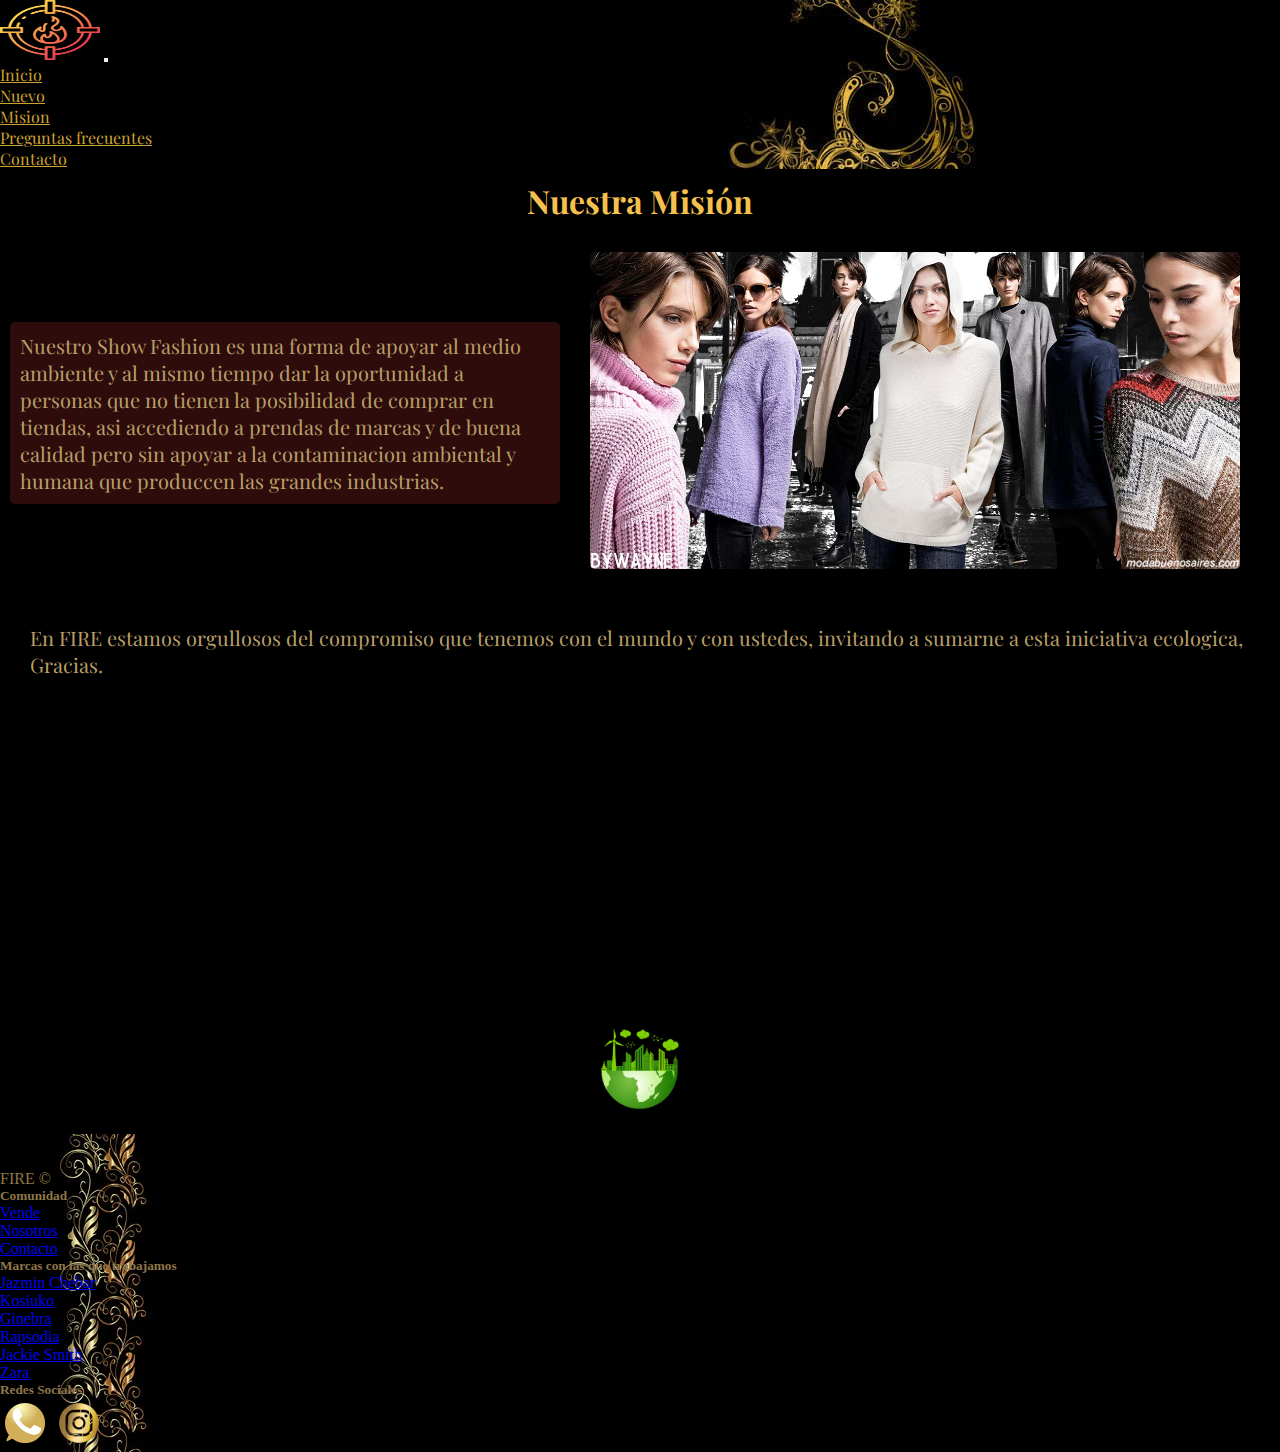
<file: sesiones/mision.html>
<!DOCTYPE html>
<html lang="en">

<head>
   <meta charset="UTF-8">
   <meta http-equiv="X-UA-Compatible" content="IE=edge">
   <meta name="viewport" content="width=device-width, initial-scale=1.0">
   <meta name="description" content="Vendé tu ropa en FIRE y apoyemos juntos a la moda circular, Vendelo en FIRE">
   <meta name="keywords" content="moda, reciclaje, ropa, usada, zapatos, camperas, planeta, medio ambiente">
   <link href="https://cdn.jsdelivr.net/npm/bootstrap@5.1.3/dist/css/bootstrap.min.css" rel="stylesheet"
      integrity="sha384-1BmE4kWBq78iYhFldvKuhfTAU6auU8tT94WrHftjDbrCEXSU1oBoqyl2QvZ6jIW3" crossorigin="anonymous">
   <link rel="stylesheet" href="../estilos/estilos.css">

   <title>FIRE - Mision</title>
</head>

<body>
   <div class="grid-container">
      <header class="header">
         <nav class="navbar navbar-expand-lg navbar-dark">
            <div class="container-fluid">
               <img src="../img/dolmar.png" alt="logo">
               <button class="navbar-toggler" type="button" data-bs-toggle="collapse" data-bs-target="#navbarNav"
                  aria-controls="navbarNav" aria-expanded="false" aria-label="Toggle navigation">
                  <span class="navbar-toggler-icon"></span>
               </button>
               <div class="collapse navbar-collapse flex-row-reverse" id="navbarNav">
                  <ul class="navbar-nav">
                     <li class="nav-item">
                        <a class="nav-link active" aria-current="page" href="../index.html">Inicio</a>
                     </li>
                     <li class="nav-item">
                        <a class="nav-link" href="nuevo.html">Nuevo</a>
                     </li>
                     <li class="nav-item">
                        <a class="nav-link" href="mision.html">Mision</a>
                     </li>
                     <li class="nav-item">
                        <a class="nav-link" href="preguntas.html">Preguntas frecuentes</a>
                     </li>
                     <li class="nav-item">
                        <a class="nav-link" href="contacto.html">Contacto</a>
                     </li>
                  </ul>
               </div>
            </div>
         </nav>
      </header>


      <main class="main-mision">

         <h1>Nuestra Misión</h1>

         <section class="intro">
            <div class="mision-tex">
               Nuestro Show Fashion es una forma de apoyar al medio ambiente y al mismo tiempo dar la oportunidad a
               personas que no tienen la posibilidad de comprar en tiendas, asi accediendo a prendas de marcas y de
               buena
               calidad pero sin apoyar a la contaminacion ambiental y humana que produccen las grandes industrias.
            </div>

            <div class="mision">
               <img src="../img/moda2021.jpg" alt="mujeres con prendas de la moda">
            </div>
         </section>


         <section class="intro">
            <div>
               En FIRE estamos orgullosos del compromiso que tenemos con el mundo y con ustedes, invitando a
               sumarne a esta iniciativa ecologica,
               Gracias.
            </div>
         </section>

         <div class="video">
            <iframe width="560" height="315" src="https://www.youtube.com/embed/7Y18UAF8M68"
               title="YouTube video player" frameborder="0"
               allow="accelerometer; autoplay; clipboard-write; encrypted-media; gyroscope; picture-in-picture"
               allowfullscreen></iframe>
         </div>
         <div class="ecology">
            <img src="../img/icon.png" alt="icono ecologico">
         </div>
      </main>


      <footer class="footer">
         <div class="container">
            <footer class="row row-cols-5 py-5 my-5 border-top">
               <div class="col">
                  <a href="/" class="d-flex align-items-center mb-3 link-dark text-decoration-none">
                     <svg class="bi me-2" width="40" height="32">
                        <use xlink:href="#bootstrap"></use>
                     </svg>
                  </a>
                  <p class="text-muted">FIRE ©</p>
               </div>

               <div class="col">
                  <h5>Comunidad</h5>
                  <ul class="nav flex-column">
                     <li class="nav-item mb-2"><a href="#" class="nav-link p-0 text-muted">Vende</a></li>
                     <li class="nav-item mb-2"><a href="#" class="nav-link p-0 text-muted">Nosotros</a></li>
                     <li class="nav-item mb-2"><a href="#" class="nav-link p-0 text-muted">Contacto</a></li>

                  </ul>
               </div>

               <div class="col">
                  <h5>Marcas con las que trabajamos</h5>
                  <ul class="nav flex-column">
                     <li class="nav-item mb-2"><a href="#" class="nav-link p-0 text-muted">Jazmin Chebar</a></li>
                     <li class="nav-item mb-2"><a href="#" class="nav-link p-0 text-muted">Kosiuko</a></li>
                     <li class="nav-item mb-2"><a href="#" class="nav-link p-0 text-muted">Ginebra</a></li>
                     <li class="nav-item mb-2"><a href="#" class="nav-link p-0 text-muted">Rapsodia</a></li>
                     <li class="nav-item mb-2"><a href="#" class="nav-link p-0 text-muted">Jackie Smith</a></li>
                     <li class="nav-item mb-2"><a href="#" class="nav-link p-0 text-muted">Zara</a></li>
                  </ul>
               </div>

               <div class="redes-container">
                  <ul>
                     <h5>Redes Sociales</h5>
                     <a href="https://api.whatsapp.com/send?phone=+5491133981108&text="><img
                           src="../img/whatsapp.png"></a>
                     <a href="https://www.instagram.com/"><img src="../img/insta.png"></a>
                  </ul>
               </div>
            </footer>

         </div>
      </footer>
      </footer>
   </div>
   <script src="https://cdn.jsdelivr.net/npm/bootstrap@5.1.3/dist/js/bootstrap.bundle.min.js"
      integrity="sha384-ka7Sk0Gln4gmtz2MlQnikT1wXgYsOg+OMhuP+IlRH9sENBO0LRn5q+8nbTov4+1p"
      crossorigin="anonymous"></script>
</body>

</html>
</file>
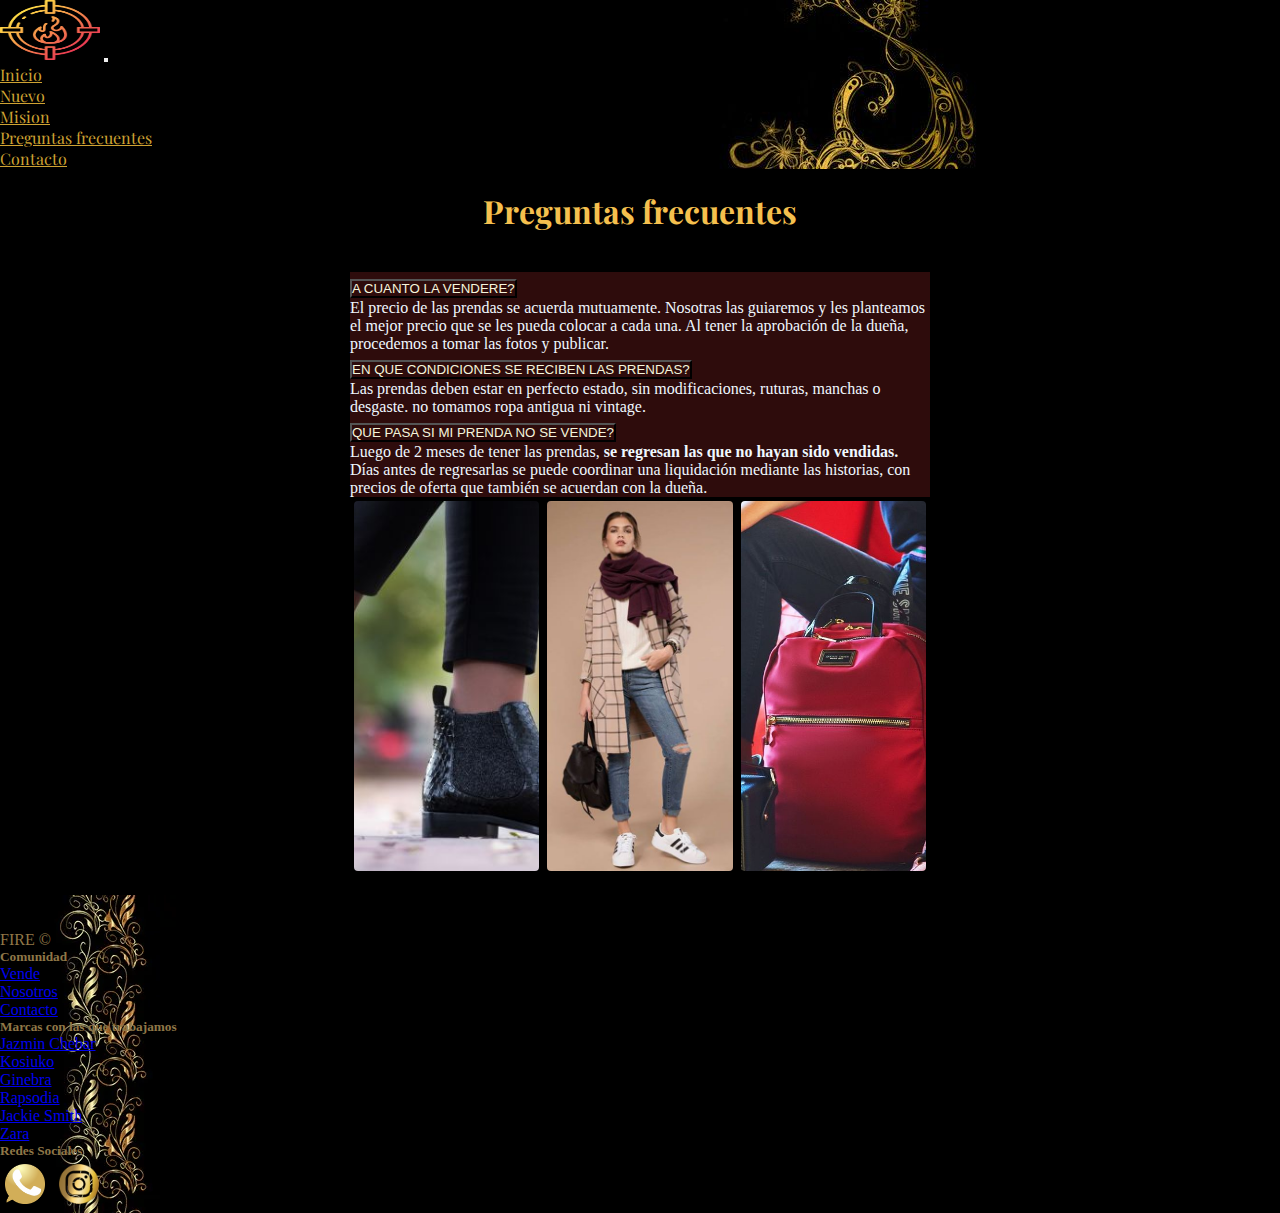
<file: sesiones/preguntas.html>
<!DOCTYPE html>
<html lang="en">

<head>
    <meta charset="UTF-8">
    <meta http-equiv="X-UA-Compatible" content="IE=edge">
    <meta name="viewport" content="width=device-width, initial-scale=1.0">
    <meta name="description" content="Vendé tu ropa en FIRE y apoyemos juntos a la moda circular, Vendelo en FIRE">
    <meta name="keywords" content="moda, reciclaje, ropa, usada, zapatos, camperas, planeta, medio ambiente">
    <link href="https://cdn.jsdelivr.net/npm/bootstrap@5.1.3/dist/css/bootstrap.min.css" rel="stylesheet"
        integrity="sha384-1BmE4kWBq78iYhFldvKuhfTAU6auU8tT94WrHftjDbrCEXSU1oBoqyl2QvZ6jIW3" crossorigin="anonymous">
    <link rel="stylesheet" href="../estilos/estilos.css">

    <title>FIRE - Preguntas</title>
</head>



<body>
    <div class="grid-container">
        <header class="header">
            <nav class="navbar navbar-expand-lg navbar-dark">
                <div class="container-fluid">
                    <img src="../img/dolmar.png" alt="logo">
                    <button class="navbar-toggler" type="button" data-bs-toggle="collapse" data-bs-target="#navbarNav"
                        aria-controls="navbarNav" aria-expanded="false" aria-label="Toggle navigation">
                        <span class="navbar-toggler-icon"></span>
                    </button>
                    <div class="collapse navbar-collapse flex-row-reverse" id="navbarNav">
                        <ul class="navbar-nav">
                            <li class="nav-item">
                                <a class="nav-link active" aria-current="page" href="../index.html">Inicio</a>
                            </li>
                            <li class="nav-item">
                                <a class="nav-link" href="nuevo.html">Nuevo</a>
                            </li>
                            <li class="nav-item">
                                <a class="nav-link" href="mision.html">Mision</a>
                            </li>
                            <li class="nav-item">
                                <a class="nav-link" href="preguntas.html">Preguntas frecuentes</a>
                            </li>
                            <li class="nav-item">
                                <a class="nav-link" href="contacto.html">Contacto</a>
                            </li>
                        </ul>
                    </div>
                </div>
            </nav>
        </header>



        <main class="main-preguntas">


            <div class="frecuentes">
                <h1>
                    Preguntas frecuentes
                </h1>
            </div>

            <div class="accordion" id="accordionExample">
                <div class="accordion-item">
                    <h2 class="accordion-header" id="headingOne">
                        <button class="accordion-button" type="button" data-bs-toggle="collapse"
                            data-bs-target="#collapseOne" aria-expanded="true" aria-controls="collapseOne">
                            A CUANTO LA VENDERE?
                        </button>
                    </h2>
                    <div id="collapseOne" class="accordion-collapse collapse show" aria-labelledby="headingOne"
                        data-bs-parent="#accordionExample">
                        <div class="accordion-body">
                            El precio de las prendas se acuerda mutuamente.
                            Nosotras las guiaremos y les planteamos el mejor precio que se les pueda colocar a cada una.
                            Al tener la aprobación de la dueña, procedemos a tomar las fotos y publicar.
                        </div>
                    </div>
                    <div class="accordion-item">
                        <h2 class="accordion-header" id="headingTwo">
                            <button class="accordion-button collapsed" type="button" data-bs-toggle="collapse"
                                data-bs-target="#collapseTwo" aria-expanded="false" aria-controls="collapseTwo">
                                EN QUE CONDICIONES SE RECIBEN LAS PRENDAS?
                            </button>
                        </h2>
                        <div id="collapseTwo" class="accordion-collapse collapse" aria-labelledby="headingTwo"
                            data-bs-parent="#accordionExample">
                            <div class="accordion-body">
                                Las prendas deben estar en perfecto estado, sin modificaciones, ruturas, manchas o
                                desgaste.
                                no tomamos ropa antigua ni vintage.
                            </div>
                        </div>
                    </div>
                    <div class="accordion-item">
                        <h2 class="accordion-header" id="headingThree">
                            <button class="accordion-button collapsed" type="button" data-bs-toggle="collapse"
                                data-bs-target="#collapseThree" aria-expanded="false" aria-controls="collapseThree">
                                QUE PASA SI MI PRENDA NO SE VENDE?
                            </button>
                        </h2>
                        <div id="collapseThree" class="accordion-collapse collapse" aria-labelledby="headingThree"
                            data-bs-parent="#accordionExample">
                            <div class="accordion-body">
                                Luego de 2 meses de tener las prendas,<strong> se regresan las que no hayan sido
                                    vendidas.</strong>
                                Días antes de regresarlas se puede coordinar una liquidación mediante las historias, con
                                precios de
                                oferta que también se acuerdan con la dueña.
                            </div>
                        </div>
                    </div>
                </div>

                <div class="accesorios">
                    <div class="botas-fondo"></div>
                    <div class="tapados-fondo"></div>
                    <div class="bolso-fondo"></div>
                </div>
            </div>

        </main>







        <footer class="footer">
            <div class="container">
                <footer class="row row-cols-5 py-5 my-5 border-top">
                    <div class="col">
                        <a href="/" class="d-flex align-items-center mb-3 link-dark text-decoration-none">
                            <svg class="bi me-2" width="40" height="32">
                                <use xlink:href="#bootstrap"></use>
                            </svg>
                        </a>
                        <p class="text-muted">FIRE ©</p>
                    </div>

                    <div class="col">
                        <h5>Comunidad</h5>
                        <ul class="nav flex-column">
                            <li class="nav-item mb-2"><a href="#" class="nav-link p-0 text-muted">Vende</a></li>
                            <li class="nav-item mb-2"><a href="#" class="nav-link p-0 text-muted">Nosotros</a></li>
                            <li class="nav-item mb-2"><a href="#" class="nav-link p-0 text-muted">Contacto</a></li>

                        </ul>
                    </div>

                    <div class="col">
                        <h5>Marcas con las que trabajamos</h5>
                        <ul class="nav flex-column">
                            <li class="nav-item mb-2"><a href="#" class="nav-link p-0 text-muted">Jazmin Chebar</a></li>
                            <li class="nav-item mb-2"><a href="#" class="nav-link p-0 text-muted">Kosiuko</a></li>
                            <li class="nav-item mb-2"><a href="#" class="nav-link p-0 text-muted">Ginebra</a></li>
                            <li class="nav-item mb-2"><a href="#" class="nav-link p-0 text-muted">Rapsodia</a></li>
                            <li class="nav-item mb-2"><a href="#" class="nav-link p-0 text-muted">Jackie Smith</a></li>
                            <li class="nav-item mb-2"><a href="#" class="nav-link p-0 text-muted">Zara</a></li>
                        </ul>
                    </div>

                    <div class="redes-container">
                        <ul>
                            <h5>Redes Sociales</h5>
                            <a href="https://api.whatsapp.com/send?phone=+5491133981108&text="><img
                                    src="../img/whatsapp.png"></a>
                            <a href="https://www.instagram.com/"><img src="../img/insta.png"></a>
                        </ul>
                    </div>
                </footer>
            </div>
        </footer>
    </div>
    <script src="https://cdn.jsdelivr.net/npm/bootstrap@5.1.3/dist/js/bootstrap.bundle.min.js"
        integrity="sha384-ka7Sk0Gln4gmtz2MlQnikT1wXgYsOg+OMhuP+IlRH9sENBO0LRn5q+8nbTov4+1p"
        crossorigin="anonymous"></script>
</body>

</html>
</file>
<file: estilos/estilos.css>
@import url("https://fonts.googleapis.com/css2?family=EB+Garamond:ital@1&display=swap");
@import url("https://fonts.googleapis.com/css2?family=EB+Garamond:ital@1&family=Great+Vibes&display=swap");
@import url("https://fonts.googleapis.com/css2?family=EB+Garamond:ital@1&family=Great+Vibes&family=Oswald:wght@300&family=Playfair+Display:ital,wght@1,600&display=swap");
@import url("https://fonts.googleapis.com/css2?family=EB+Garamond:ital@1&family=Great+Vibes&family=Mukta:wght@200&family=Oswald:wght@300&family=Playfair+Display:ital,wght@1,600&display=swap");

* {
  padding: 0;
  margin: 0;
  -webkit-box-sizing: border-box;
  box-sizing: border-box;
}

body {
  background-color: #000000;
}

.grid-container {
  display: -ms-grid;
  display: grid;
  -ms-grid-columns: 1fr 1fr;
  grid-template-columns: 1fr 1fr;
  -ms-grid-rows: 0.2fr auto 0.2fr;
  grid-template-rows: 0.2fr auto 0.2fr;
  gap: 0px 0px;
  grid-template-areas: "header header header"
    "main main main"
    "footer footer footer";
}

.header {
  background-image: url(../img/la.jpg);
  grid-row: 1;
  grid-column: 1;
  -ms-grid-column-span: 3;
  grid-area: header;
}

.header .navbar .container-fluid img {
  width: 100px;
  height: 60px;
}

.header .navbar .container-fluid .collapse .navbar-nav .nav-item .nav-link {
  color: #cea232;
  font-family: "Playfair Display", serif;
}

.header .navbar .container-fluid .collapse .navbar-nav .nav-item img {
  width: 30px;
  height: 30px;
  -webkit-transform: 1s;
  transform: 1s;
  overflow: hidden;
}

.header .navbar .container-fluid .collapse .navbar-nav .nav-item img:hover {
  -webkit-transform: scale(1.3);
  transform: scale(1.3);
  -webkit-transform: 2s;
  transform: 2s;
}

.main {
  grid-row: 2;
  grid-column: 1;
  -ms-grid-column-span: 3;
  grid-area: main;
  width: 100%;
}

.main .vestier {
  width: 100%;
  height: 80vh;
  background: -webkit-gradient(linear, left top, left bottom, from(rgba(0, 0, 0, 0.705)), to(rgba(0, 0, 0, 0.699))), url(../img/vestier.jpg);
  background: linear-gradient(rgba(0, 0, 0, 0.705), rgba(0, 0, 0, 0.699)), url(../img/vestier.jpg);
  background-position: center;
  color: white;
  background-attachment: fixed;
  display: -webkit-box;
  display: -ms-flexbox;
  display: flex;
  -webkit-box-pack: center;
  -ms-flex-pack: center;
  justify-content: center;
  -webkit-box-orient: vertical;
  -webkit-box-direction: normal;
  -ms-flex-direction: column;
  flex-direction: column;
  -webkit-box-align: center;
  -ms-flex-align: center;
  align-items: center;
}

.main .vestier h1 {
  color: #dacbcb;
  font-size: 50px;
  font-family: "Playfair Display", serif;
}

.main .vestier p {
  font-size: 30px;
}

.main .vestier a {
  text-decoration: none;
  color: #d6c6a5;
  font-size: 20px;
}

.main .destacados {
  padding: 20px;
}

.main .destacados h2 {
  display: -webkit-box;
  display: -ms-flexbox;
  display: flex;
  margin: 5px;
  padding: 10px;
  -webkit-box-align: center;
  -ms-flex-align: center;
  align-items: center;
  -ms-flex-pack: distribute;
  justify-content: space-around;
  color: #f5c04e;
  font-size: 30px;
  font-family: "Playfair Display", serif;
}

.main .card-group .card {
  background-color: #000000;
  -webkit-box-pack: center;
  -ms-flex-pack: center;
  justify-content: center;
  -webkit-box-align: center;
  -ms-flex-align: center;
  align-items: center;
  display: -webkit-box;
  display: -ms-flexbox;
  display: flex;
  -webkit-transition: 1s;
  transition: 1s;
  padding: 20px;
}

.main .card-group .card:hover {
  -webkit-transform: scale(1.1);
  transform: scale(1.1);
}

.main .card-group .card img {
  width: 250px;
  height: 300px;
  padding: 1px;
  border-radius: 10px;
  box-shadow: -1px 33px 77px -35px rgba(255, 255, 255, 0.75);
  -webkit-box-shadow: -1px 33px 77px -35px rgba(255, 255, 255, 0.75);
  -moz-box-shadow: -1px 33px 77px -35px rgba(255, 255, 255, 0.75);
}

.main .card-group .card .card-body {
  display: -webkit-box;
  display: -ms-flexbox;
  display: flex;
  -webkit-box-orient: vertical;
  -webkit-box-direction: normal;
  -ms-flex-direction: column;
  flex-direction: column;
  -webkit-box-align: center;
  -ms-flex-align: center;
  align-items: center;
  -webkit-box-pack: center;
  -ms-flex-pack: center;
  justify-content: center;
}

.main .card-group .card .card-body .card-title {
  color: #b89e67;
  font-family: "Playfair Display", serif;
  -webkit-box-pack: center;
  -ms-flex-pack: center;
  justify-content: center;
  -webkit-box-align: center;
  -ms-flex-align: center;
  align-items: center;
}

.main .card-group .card .card-body a {
  -webkit-box-pack: center;
  -ms-flex-pack: center;
  justify-content: center;
  text-decoration: none;
  color: #d6c6a5;
  font-size: 15px;
}

.main-nuevo {
  grid-row: 2;
  grid-column: 1;
  -ms-grid-column-span: 3;
  grid-area: main;
}

.main-nuevo .destacados {
  padding-bottom: 20px;
}

.main-nuevo .destacados h1 {
  display: -webkit-box;
  display: -ms-flexbox;
  display: flex;
  margin: 5px;
  padding: 20px;
  -webkit-box-align: center;
  -ms-flex-align: center;
  align-items: center;
  -ms-flex-pack: distribute;
  justify-content: space-around;
  color: #f5c04e;
  font-family: "Playfair Display", serif;
}

.main-nuevo .todocarrito {
  display: -webkit-box;
  display: -ms-flexbox;
  display: flex;
  -webkit-box-orient: vertical;
  -webkit-box-direction: normal;
  -ms-flex-direction: column;
  flex-direction: column;
  -ms-flex-pack: distribute;
  justify-content: space-around;
  -webkit-box-align: center;
  -ms-flex-align: center;
  align-items: center;
}

.main-nuevo .todocarrito h2 {
  display: -webkit-box;
  display: -ms-flexbox;
  display: flex;
  margin: 5px;
  padding: 20px;
  -webkit-box-align: center;
  -ms-flex-align: center;
  align-items: center;
  -ms-flex-pack: distribute;
  justify-content: space-around;
  color: #f5c04e;
  font-family: "Playfair Display", serif;
}

.main-nuevo .todocarrito .todoropa {
  display: -webkit-box;
  display: -ms-flexbox;
  display: flex;
  -webkit-box-orient: horizontal;
  -webkit-box-direction: normal;
  -ms-flex-direction: row;
  flex-direction: row;
  -ms-flex-wrap: wrap;
  flex-wrap: wrap;
  row-gap: 2em;
  -webkit-column-gap: 1em;
  column-gap: 1em;
  margin-left: 4em;
  margin-top: 1em;
}

.main-nuevo .todocarrito .todoropa .card {
  gap: 1em;
  width: 250px;
  margin: 5px;
  -webkit-box-pack: center;
  -ms-flex-pack: center;
  justify-content: center;
  -webkit-box-align: center;
  -ms-flex-align: center;
  align-items: center;
  background-color: #000000;
  gap: 2px;
  -webkit-transition: 1s;
  transition: 1s;
}

.main-nuevo .todocarrito .todoropa .card:hover {
  -webkit-transform: scale(1.1);
  transform: scale(1.1);
}

.main-nuevo .todocarrito .todoropa .card img {
  -webkit-box-pack: center;
  -ms-flex-pack: center;
  justify-content: center;
  width: 250px;
  border-radius: 5px;
  height: auto;
  margin: 1px;
}

.main-nuevo .todocarrito .todoropa .card p {
  font-size: 12px;
  width: auto;
  padding: 1px;
  color: #b89e67;
  font-family: "Playfair Display", serif;
}

.main-nuevo .todocarrito .todoropa .card .button {
  -webkit-box-pack: center;
  -ms-flex-pack: center;
  justify-content: center;
  text-decoration: none;
  color: #c48f25;
  font-size: 15px;
  width: 200px;
  height: 50px;
  border-radius: 5px;
  font-family: "Playfair Display", serif;
}

.main-nuevo .todocarrito .todoropa .card .button:hover {
  color: #070807;
}

.main-nuevo .todocarrito .carrito {
  padding: 50px;
  margin-bottom: 50px;
  display: -webkit-box;
  display: -ms-flexbox;
  display: flex;
  -webkit-box-orient: horizontal;
  -webkit-box-direction: normal;
  -ms-flex-direction: row;
  flex-direction: row;
  -webkit-box-pack: center;
  -ms-flex-pack: center;
  justify-content: center;
  -webkit-box-align: center;
  -ms-flex-align: center;
  align-items: center;
  -ms-flex-wrap: wrap;
  flex-wrap: wrap;
  row-gap: 2em;
  -webkit-column-gap: 1em;
  column-gap: 1em;
  margin-left: 4em;
  margin-top: 1em;
}

.main-nuevo .todocarrito .carrito p {
  font-size: 15px;
  display: -webkit-box;
  display: -ms-flexbox;
  display: flex;
  -webkit-box-align: center;
  -ms-flex-align: center;
  align-items: center;
}

.main-nuevo .todocarrito .carrito .cardsuper {
  -webkit-box-orient: horizontal;
  -webkit-box-direction: normal;
  -ms-flex-direction: row;
  flex-direction: row;
  -ms-flex-wrap: wrap;
  flex-wrap: wrap;
  row-gap: 2em;
  gap: 1em;
  width: 100px;
  display: -webkit-box;
  display: -ms-flexbox;
  display: flex;
  -ms-flex-direction: column;
  flex-direction: column;
  margin: 5px;
  -webkit-box-align: center;
  -ms-flex-align: center;
  align-items: center;
  -webkit-box-pack: center;
  -ms-flex-pack: center;
  justify-content: center;
  align-items: center;
  background-color: #000000;
  gap: 2px;
}

.main-nuevo .todocarrito .carrito .cardsuper img {
  -webkit-box-pack: center;
  -ms-flex-pack: center;
  justify-content: center;
  width: 100px;
  border-radius: 5px;
  height: auto;
}

.main-nuevo .todocarrito .carrito .cardsuper p {
  -webkit-box-align: center;
  -ms-flex-align: center;
  align-items: center;
  font-size: 10px;
  width: auto;
  padding: 1px;
  color: #b89e67;
  font-family: "Playfair Display", serif;
}

.main-nuevo .todocarrito .carrito .cardsuper .btnx {
  -webkit-box-pack: center;
  -ms-flex-pack: center;
  justify-content: center;
  text-decoration: none;
  color: #c48f25;
  font-size: 15px;
  width: 100px;
  height: 50px;
  border-radius: 5px;
  font-family: "Playfair Display", serif;
}

.main-nuevo .todocarrito .carrito .cardsuper .btnx:hover {
  color: #050505;
}

.main-nuevo .todocarrito .carrito p {
  font-family: "Playfair Display", serif;
  font-size: 15px;
  color: #b89e67;
}

.main-nuevo .todocarrito .carrito .finalizarCompra {
  display: -webkit-box;
  display: -ms-flexbox;
  display: flex;
  -webkit-box-pack: center;
  -ms-flex-pack: center;
  justify-content: center;
  text-decoration: none;
  color: #c48f25;
  font-size: 15px;
  width: 70px;
  height: auto;
  border-radius: 5px;
  font-family: "Playfair Display", serif;
  background-color: aliceblue;
  padding: 10px;
}

.main-nuevo .todocarrito .carrito .finalizarCompra:hover {
  color: #e02020;
  -webkit-transform: scale(1.1);
  transform: scale(1.1);
}

.main-carrito {
  padding: 100px;
  display: -webkit-box;
  display: -ms-flexbox;
  display: flex;
  -webkit-box-orient: vertical;
  -webkit-box-direction: normal;
  -ms-flex-direction: column;
  flex-direction: column;
  -webkit-box-pack: center;
  -ms-flex-pack: center;
  justify-content: center;
  -webkit-box-align: center;
  -ms-flex-align: center;
  align-items: center;
}

.main-carrito h2 {
  color: #c48f25;
  font-size: 30px;
}

.main-carrito .carrito {
  padding: 50px;
  margin-bottom: 50px;
  margin: 1px;
  display: -webkit-box;
  display: -ms-flexbox;
  display: flex;
  -webkit-box-orient: horizontal;
  -webkit-box-direction: normal;
  -ms-flex-direction: row;
  flex-direction: row;
  -webkit-box-pack: space-evenly;
  -ms-flex-pack: space-evenly;
  justify-content: space-evenly;
  -ms-flex-wrap: nowrap;
  flex-wrap: nowrap;
  -ms-flex-line-pack: end;
  align-content: flex-end;
  -webkit-box-align: center;
  -ms-flex-align: center;
  align-items: center;
  row-gap: 2em;
  -webkit-column-gap: 1em;
  column-gap: 1em;
  margin-left: 4em;
  margin-top: 1em;
}

.main-carrito .carrito p {
  font-size: 15px;
  display: -webkit-box;
  display: -ms-flexbox;
  display: flex;
  -webkit-box-align: center;
  -ms-flex-align: center;
  align-items: center;
}

.main-carrito .carrito .cardsuper {
  -webkit-box-orient: horizontal;
  -webkit-box-direction: normal;
  -ms-flex-direction: row;
  flex-direction: row;
  -ms-flex-wrap: wrap;
  flex-wrap: wrap;
  row-gap: 2em;
  gap: 1em;
  width: 300px;
  display: -webkit-box;
  display: -ms-flexbox;
  display: flex;
  -ms-flex-direction: column;
  flex-direction: column;
  margin: 5px;
  -webkit-box-align: center;
  -ms-flex-align: center;
  align-items: center;
  -webkit-box-pack: center;
  -ms-flex-pack: center;
  justify-content: center;
  align-items: center;
  background-color: #000000;
  gap: 2px;
}

.main-carrito .carrito .cardsuper img {
  -webkit-box-pack: center;
  -ms-flex-pack: center;
  justify-content: center;
  width: 200px;
  padding: auto;
  margin: auto;
  border-radius: 5px;
  height: auto;
}

.main-carrito .carrito .cardsuper p {
  -webkit-box-align: center;
  -ms-flex-align: center;
  align-items: center;
  font-size: 15px;
  width: auto;
  padding: 1px;
  color: #b89e67;
  font-family: "Playfair Display", serif;
}

.main-carrito .carrito .cardsuper .btnxdos {
  -webkit-box-pack: center;
  -ms-flex-pack: center;
  justify-content: center;
  text-decoration: none;
  color: #c48f25;
  font-size: 15px;
  width: 100px;
  height: 50px;
  border-radius: 5px;
  font-family: "Playfair Display", serif;
}

.main-carrito .carrito .cardsuper .btnxdos:hover {
  color: #050505;
}

.main-carrito .carrito p {
  font-family: "Playfair Display", serif;
  font-size: 15px;
  color: #b89e67;
}

.main-carrito .carrito .finalizarCompra {
  display: -webkit-box;
  display: -ms-flexbox;
  display: flex;
  -webkit-box-pack: center;
  -ms-flex-pack: center;
  justify-content: center;
  text-decoration: none;
  color: #c48f25;
  font-size: 15px;
  width: 70px;
  height: auto;
  border-radius: 5px;
  font-family: "Playfair Display", serif;
  background-color: aliceblue;
  padding: 10px;
}

.main-carrito .carrito .finalizarCompra:hover {
  color: #e02020;
  -webkit-transform: scale(1.1);
  transform: scale(1.1);
}

.main-mision {
  display: -webkit-box;
  display: -ms-flexbox;
  display: flex;
  margin: 10px;
  font-family: "Playfair Display", serif;
  color: #f5c04e;
  -webkit-box-orient: vertical;
  -webkit-box-direction: normal;
  -ms-flex-direction: column;
  flex-direction: column;
  -webkit-box-align: center;
  -ms-flex-align: center;
  align-items: center;
  -webkit-box-pack: center;
  -ms-flex-pack: center;
  justify-content: center;
  grid-row: 2;
  grid-column: 1;
  -ms-grid-column-span: 3;
  grid-area: main;
}

.main-mision h1 {
  display: -webkit-box;
  display: -ms-flexbox;
  display: flex;
  font-family: "Playfair Display", serif;
  color: #f5c04e;
  -webkit-box-align: center;
  -ms-flex-align: center;
  align-items: center;
  -webkit-box-pack: center;
  -ms-flex-pack: center;
  justify-content: center;
}

.main-mision .intro {
  display: -webkit-box;
  display: -ms-flexbox;
  display: flex;
  -webkit-box-orient: horizontal;
  -webkit-box-direction: normal;
  -ms-flex-direction: row;
  flex-direction: row;
}

.main-mision .intro .mision-tex {
  display: -webkit-box;
  display: -ms-flexbox;
  display: flex;
  -webkit-box-align: center;
  -ms-flex-align: center;
  align-items: center;
  background-color: #2e0c0c;
  font-family: "Playfair Display", serif;
  color: #b89e67;
  margin: auto;
  border-radius: 5px;
  font-size: 20px;
  align-items: center;
}

.main-mision .intro div {
  font-size: 20px;
  padding: 10px;
  margin: 10px;
  color: #b89e67;
}

.main-mision .intro .mision img {
  margin: 10px;
  width: 650px;
  border-radius: 5px;
}

.main-mision .ecology img {
  width: 100px;
  padding: 10px;
}

.main-preguntas {
  display: -webkit-box;
  display: -ms-flexbox;
  display: flex;
  -webkit-box-orient: vertical;
  -webkit-box-direction: normal;
  -ms-flex-direction: column;
  flex-direction: column;
  -webkit-box-pack: center;
  -ms-flex-pack: center;
  justify-content: center;
  -webkit-box-align: center;
  -ms-flex-align: center;
  align-items: center;
  grid-row: 2;
  grid-column: 1;
  -ms-grid-column-span: 3;
  grid-area: main;
}

.main-preguntas .frecuentes {
  color: #f5c04e;
  font-family: "Playfair Display", serif;
  padding: 10px;
  margin: 10px;
}

.main-preguntas .accordion {
  padding: 10px;
  margin: 10px;
  width: 600px;
}

.main-preguntas .accordion .accordion-item {
  background-color: #2e0c0c;
  color: aliceblue;
}

.main-preguntas .accordion .accordion-item .accordion-header .accordion-button {
  background-color: #2e0c0c;
  color: beige;
}

.main-contacto {
  display: -webkit-box;
  display: -ms-flexbox;
  display: flex;
  -webkit-box-pack: left;
  -ms-flex-pack: left;
  justify-content: left;
  grid-row: 2;
  grid-column: 1;
  -ms-grid-column-span: 3;
  grid-area: main;
  margin: 50px;
}

.main-contacto .ropa {
  display: -webkit-box;
  display: -ms-flexbox;
  display: flex;
  -webkit-box-orient: vertical;
  -webkit-box-direction: normal;
  -ms-flex-direction: column;
  flex-direction: column;
  -webkit-box-align: center;
  -ms-flex-align: center;
  align-items: center;
}

.main-contacto .ropa h1 {
  font-family: "Playfair Display", serif;
  color: #f5c04e;
}

.main-contacto .ropa h2 {
  font-size: 25px;
  margin: 40px;
  color: #b89e67;
  font-family: 'Playfair Display', serif;
}

.main-contacto .ropa P {
  font-size: 25px;
  margin: 40px;
  color: #b89e67;
  font-family: 'Playfair Display', serif;
}

.main-contacto .ropa iframe {
  padding: 10px;
  margin-left: 10px;
  width: 400px;
  height: 200px;
  border-radius: 50px;
}

.main-contacto .contacto {
  display: -webkit-box;
  display: -ms-flexbox;
  display: flex;
  -webkit-box-orient: horizontal;
  -webkit-box-direction: normal;
  -ms-flex-direction: row;
  flex-direction: row;
  -webkit-box-align: end;
  -ms-flex-align: end;
  align-items: flex-end;
}

.main-contacto .contacto #formulario {
  display: -webkit-box;
  display: -ms-flexbox;
  display: flex;
  -webkit-box-orient: vertical;
  -webkit-box-direction: normal;
  -ms-flex-direction: column;
  flex-direction: column;
  -webkit-box-align: center;
  -ms-flex-align: center;
  align-items: center;
  background-color: #2e0c0c;
  padding: 10px;
  border-radius: 10px;
  width: 400px;
}

.main-contacto .contacto #formulario .venta {
  font-family: "Playfair Display", serif;
  color: #e2cfa4;
  font-size: 20px;
  margin: 10px;
}

.main-contacto .contacto #formulario label {
  font-family: "Playfair Display", serif;
  margin: 2px;
  font-size: 14px;
  color: #b89e67;
}

.main-contacto .contacto #formulario input {
  display: -webkit-box;
  display: -ms-flexbox;
  display: flex;
  -webkit-box-pack: center;
  -ms-flex-pack: center;
  justify-content: center;
  padding: 2px;
  width: 250px;
  height: 40px;
  border-radius: 5px;
}

.main-contacto .contacto #formulario #modif02 {
  width: 250px;
  border-radius: 5px;
  height: 150px;
}

.main-contacto .contacto #formulario #aster {
  margin: 5px;
  color: #c9b998;
}

.main-contacto .contacto #formulario #button {
  width: auto;
  padding: 7px;
  margin: 5px;
}

.main-contacto .contacto #formulario .bienvenido {
  padding: 15px;
  font-size: 15px;
  -webkit-box-align: center;
  -ms-flex-align: center;
  align-items: center;
  font-family: Arial, Helvetica, sans-serif;
  color: beige;
}

.main-preguntas .accesorios {
  display: -webkit-box;
  display: -ms-flexbox;
  display: flex;
  -webkit-box-orient: horizontal;
  -webkit-box-direction: normal;
  -ms-flex-direction: row;
  flex-direction: row;
}

.footer {
  background-image: url(../img/lo.webp);
  background-repeat: no-repeat;
  grid-row: 3;
  grid-column: 1;
  -ms-grid-column-span: 3;
  grid-area: footer;
}

.footer .container .row-cols-5 {
  -ms-flex-pack: distribute;
  justify-content: space-around;
  color: #8f7747;
}

.footer .container .redes {
  display: -webkit-box;
  display: -ms-flexbox;
  display: flex;
  -webkit-box-orient: horizontal;
  -webkit-box-direction: reverse;
  -ms-flex-direction: row-reverse;
  flex-direction: row-reverse;
  -webkit-box-align: center;
  -ms-flex-align: center;
  align-items: center;
}

.footer .container .redes-container {
  display: -webkit-box;
  display: -ms-flexbox;
  display: flex;
  -webkit-box-orient: vertical;
  -webkit-box-direction: normal;
  -ms-flex-direction: column;
  flex-direction: column;
}

.footer .container .redes-container ul {
  -webkit-box-orient: horizontal;
  -webkit-box-direction: normal;
  -ms-flex-direction: row;
  flex-direction: row;
}

.footer .container .redes-container ul img {
  -webkit-transition: 1s;
  transition: 1s;
  margin: 5px;
  width: 40px;
  height: 40px;
}

.footer .container .redes-container ul img:hover {
  -webkit-transform: scale(1.1);
  transform: scale(1.1);
}

@media screen and (max-width: 952px) {
  .main {
    -webkit-box-orient: vertical;
    -webkit-box-direction: normal;
    -ms-flex-direction: column;
    flex-direction: column;
  }

  .main .vestier p {
    font-size: 25px;
  }

  .main-mision .intro .mision img {
    width: 700px;
  }

  .main-mision .intro {
    display: -webkit-box;
    display: -ms-flexbox;
    display: flex;
    -webkit-box-orient: vertical;
    -webkit-box-direction: normal;
    -ms-flex-direction: column;
    flex-direction: column;
  }

  .main-contacto {
    -webkit-box-pack: center;
    -ms-flex-pack: center;
    justify-content: center;
    margin: 50px;
  }
}

@media screen and (max-width: 760px) {
  .main .vestier p {
    font-size: 20px;
  }

  .main-mision .intro .mision img {
    width: 500px;
  }

  .main-mision .intro {
    display: -webkit-box;
    display: -ms-flexbox;
    display: flex;
    -webkit-box-orient: vertical;
    -webkit-box-direction: normal;
    -ms-flex-direction: column;
    flex-direction: column;
  }

  .main-mision .intro div {
    font-size: 20px;
  }

  .main-mision .video iframe {
    width: 500px;
  }

  .card-group {
    display: -webkit-box;
    display: -ms-flexbox;
    display: flex;
    -webkit-box-orient: vertical;
    -webkit-box-direction: normal;
    -ms-flex-direction: column;
    flex-direction: column;
    -webkit-box-pack: center;
    -ms-flex-pack: center;
    justify-content: center;
    -webkit-box-align: center;
    -ms-flex-align: center;
    align-items: center;
  }

  .main-contacto {
    display: -webkit-box;
    display: -ms-flexbox;
    display: flex;
    -webkit-box-orient: vertical;
    -webkit-box-direction: normal;
    -ms-flex-direction: column;
    flex-direction: column;
  }

  .main-contacto .contacto {
    -webkit-box-pack: center;
    -ms-flex-pack: center;
    justify-content: center;
    -webkit-box-align: center;
    -ms-flex-align: center;
    align-items: center;
  }

  .main-contacto .contacto #formulario {
    width: 350px;
  }
}

@media screen and (max-width: 600px) {
  .main .vestier p {
    margin: 5px;
    padding: 2px;
    -webkit-box-align: center;
    -ms-flex-align: center;
    align-items: center;
    font-size: 15px;
  }

  .main-mision .intro {
    display: -webkit-box;
    display: -ms-flexbox;
    display: flex;
    -webkit-box-orient: vertical;
    -webkit-box-direction: normal;
    -ms-flex-direction: column;
    flex-direction: column;
  }

  .main-mision .intro .mision img {
    width: 350px;
    -webkit-box-pack: center;
    -ms-flex-pack: center;
    justify-content: center;
  }

  .main-contacto {
    -webkit-box-pack: center;
    -ms-flex-pack: center;
    justify-content: center;
    margin: 50px;
  }

  .main-mision .video iframe {
    width: 300px;
    height: 200px;
  }

  .main-mision .ecology img {
    width: 80px;
    padding: 10px;
  }

  .main-preguntas .accordion {
    width: 400px;
    height: 400px;
  }

  .footer .container .row {
    display: -webkit-box;
    display: -ms-flexbox;
    display: flex;
    -webkit-box-orient: vertical;
    -webkit-box-direction: normal;
    -ms-flex-direction: column;
    flex-direction: column;
    -webkit-box-pack: center;
    -ms-flex-pack: center;
    justify-content: center;
    -webkit-box-align: start;
    -ms-flex-align: start;
    align-items: flex-start;
    -ms-flex-line-pack: distribute;
    align-content: space-around;
  }
}

.botas-fondo {
  width: 260px;
  height: 370px;
  background-image: url("../img/botas.jpg");
  margin: 4px;
  border-radius: 4px;
  background-position: center;
  background-size: cover;
}

.bolso-fondo {
  width: 260px;
  height: 370px;
  background-image: url("../img/bolso.jpg");
  margin: 4px;
  border-radius: 4px;
  background-position: center;
  background-size: cover;
}

.tapados-fondo {
  width: 260px;
  height: 370px;
  background-image: url("../img/tapados.jpg");
  margin: 4px;
  border-radius: 4px;
  background-position: center;
  background-size: cover;
}

/*# sourceMappingURL=estilos.css.map */
</file>
